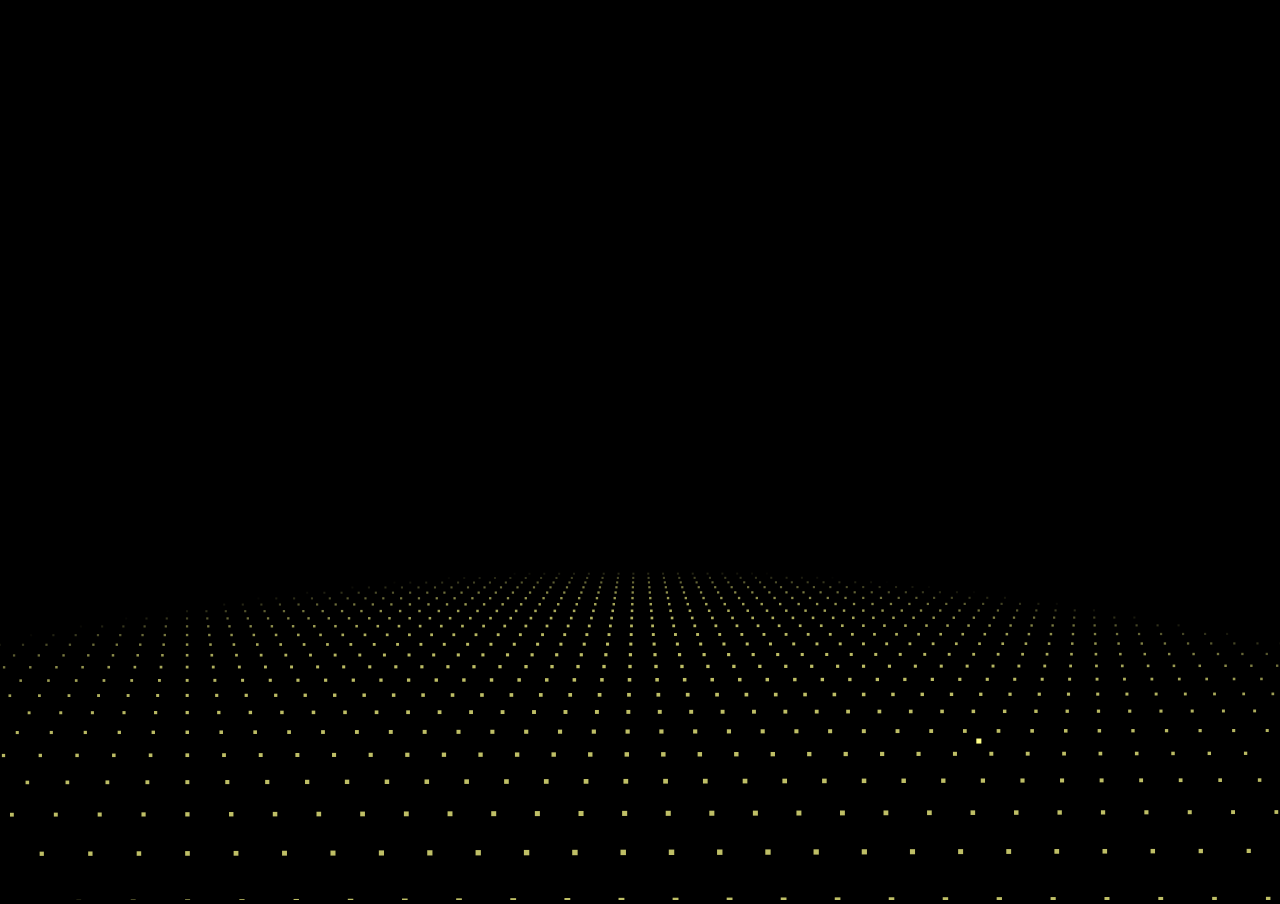
<file: 3d.html>
<!DOCTYPE html>
<!-- saved from url=(0056)http://www.17sucai.com/preview/1/2017-07-07/yh/demo.html -->
<html><head><meta http-equiv="Content-Type" content="text/html; charset=UTF-8">

<title>3D烟花</title>

<style>
html,body{
	margin:0px;
	width:100%;
	height:100%;
	overflow:hidden;
	background:#000;
}

#canvas{
	width:100%;
	height:100%;
}
</style>
</head>
<body>
<canvas id="canvas" width="1366" height="672"></canvas><script>
function initVars(){

	pi=Math.PI;
	ctx=canvas.getContext("2d");
	canvas.width=canvas.clientWidth;
	canvas.height=canvas.clientHeight;
	cx=canvas.width/2;
	cy=canvas.height/2;
	playerZ=-25;
	playerX=playerY=playerVX=playerVY=playerVZ=pitch=yaw=pitchV=yawV=0;
	scale=600;
	seedTimer=0;seedInterval=5,seedLife=100;gravity=.02;
	seeds=new Array();
	sparkPics=new Array();
	s="https://cantelope.org/NYE/";
	for(i=1;i<=10;++i){
		sparkPic=new Image();
		sparkPic.src=s+"spark"+i+".png";
		sparkPics.push(sparkPic);
	}
	sparks=new Array();
	pow1=new Audio(s+"pow1.ogg");
	pow2=new Audio(s+"pow2.ogg");
	pow3=new Audio(s+"pow3.ogg");
	pow4=new Audio(s+"pow4.ogg");
	frames = 0;
}

function rasterizePoint(x,y,z){

	var p,d;
	x-=playerX;
	y-=playerY;
	z-=playerZ;
	p=Math.atan2(x,z);
	d=Math.sqrt(x*x+z*z);
	x=Math.sin(p-yaw)*d;
	z=Math.cos(p-yaw)*d;
	p=Math.atan2(y,z);
	d=Math.sqrt(y*y+z*z);
	y=Math.sin(p-pitch)*d;
	z=Math.cos(p-pitch)*d;
	var rx1=-1000,ry1=1,rx2=1000,ry2=1,rx3=0,ry3=0,rx4=x,ry4=z,uc=(ry4-ry3)*(rx2-rx1)-(rx4-rx3)*(ry2-ry1);
	if(!uc) return {x:0,y:0,d:-1};
	var ua=((rx4-rx3)*(ry1-ry3)-(ry4-ry3)*(rx1-rx3))/uc;
	var ub=((rx2-rx1)*(ry1-ry3)-(ry2-ry1)*(rx1-rx3))/uc;
	if(!z)z=.000000001;
	if(ua>0&&ua<1&&ub>0&&ub<1){
		return {
			x:cx+(rx1+ua*(rx2-rx1))*scale,
			y:cy+y/z*scale,
			d:Math.sqrt(x*x+y*y+z*z)
		};
	}else{
		return {
			x:cx+(rx1+ua*(rx2-rx1))*scale,
			y:cy+y/z*scale,
			d:-1
		};
	}
}

function spawnSeed(){
	
	seed=new Object();
	seed.x=-50+Math.random()*100;
	seed.y=25;
	seed.z=-50+Math.random()*100;
	seed.vx=.1-Math.random()*.2;
	seed.vy=-1.5;//*(1+Math.random()/2);
	seed.vz=.1-Math.random()*.2;
	seed.born=frames;
	seeds.push(seed);
}

function splode(x,y,z){
	
	t=5+parseInt(Math.random()*150);
	sparkV=1+Math.random()*2.5;
	type=parseInt(Math.random()*3);
	switch(type){
		case 0:
			pic1=parseInt(Math.random()*10);
			break;
		case 1:
			pic1=parseInt(Math.random()*10);
			do{ pic2=parseInt(Math.random()*10); }while(pic2==pic1);
			break;
		case 2:
			pic1=parseInt(Math.random()*10);
			do{ pic2=parseInt(Math.random()*10); }while(pic2==pic1);
			do{ pic3=parseInt(Math.random()*10); }while(pic3==pic1 || pic3==pic2);
			break;
	}
	for(m=1;m<t;++m){
		spark=new Object();
		spark.x=x; spark.y=y; spark.z=z;
		p1=pi*2*Math.random();
		p2=pi*Math.random();
		v=sparkV*(1+Math.random()/6)
		spark.vx=Math.sin(p1)*Math.sin(p2)*v;
		spark.vz=Math.cos(p1)*Math.sin(p2)*v;
		spark.vy=Math.cos(p2)*v;
		switch(type){
			case 0: spark.img=sparkPics[pic1]; break;
			case 1:
				spark.img=sparkPics[parseInt(Math.random()*2)?pic1:pic2];
				break;
			case 2:
				switch(parseInt(Math.random()*3)){
					case 0: spark.img=sparkPics[pic1]; break;
					case 1: spark.img=sparkPics[pic2]; break;
					case 2: spark.img=sparkPics[pic3]; break;
				}
				break;
		}
		spark.radius=25+Math.random()*50;
		spark.alpha=1;
		spark.trail=new Array();
		sparks.push(spark);
	}
	switch(parseInt(Math.random()*4)){
		case 0:	pow=new Audio(s+"pow1.ogg"); break;
		case 1:	pow=new Audio(s+"pow2.ogg"); break;
		case 2:	pow=new Audio(s+"pow3.ogg"); break;
		case 3:	pow=new Audio(s+"pow4.ogg"); break;
	}
	d=Math.sqrt((x-playerX)*(x-playerX)+(y-playerY)*(y-playerY)+(z-playerZ)*(z-playerZ));
	pow.volume=1.5/(1+d/10);
	pow.play();
}

function doLogic(){
	
	if(seedTimer<frames){
		seedTimer=frames+seedInterval*Math.random()*10;
		spawnSeed();
	}
	for(i=0;i<seeds.length;++i){
		seeds[i].vy+=gravity;
		seeds[i].x+=seeds[i].vx;
		seeds[i].y+=seeds[i].vy;
		seeds[i].z+=seeds[i].vz;
		if(frames-seeds[i].born>seedLife){
			splode(seeds[i].x,seeds[i].y,seeds[i].z);
			seeds.splice(i,1);
		}
	}
	for(i=0;i<sparks.length;++i){
		if(sparks[i].alpha>0 && sparks[i].radius>5){
			sparks[i].alpha-=.01;
			sparks[i].radius/=1.02;
			sparks[i].vy+=gravity;
			point=new Object();
			point.x=sparks[i].x;
			point.y=sparks[i].y;
			point.z=sparks[i].z;
			if(sparks[i].trail.length){
				x=sparks[i].trail[sparks[i].trail.length-1].x;
				y=sparks[i].trail[sparks[i].trail.length-1].y;
				z=sparks[i].trail[sparks[i].trail.length-1].z;
				d=((point.x-x)*(point.x-x)+(point.y-y)*(point.y-y)+(point.z-z)*(point.z-z));
				if(d>9){
					sparks[i].trail.push(point);
				}
			}else{
				sparks[i].trail.push(point);
			}
			if(sparks[i].trail.length>5)sparks[i].trail.splice(0,1);				
			sparks[i].x+=sparks[i].vx;
			sparks[i].y+=sparks[i].vy;
			sparks[i].z+=sparks[i].vz;
			sparks[i].vx/=1.075;
			sparks[i].vy/=1.075;
			sparks[i].vz/=1.075;
		}else{
			sparks.splice(i,1);
		}
	}
	p=Math.atan2(playerX,playerZ);
	d=Math.sqrt(playerX*playerX+playerZ*playerZ);
	d+=Math.sin(frames/80)/1.25;
	t=Math.sin(frames/200)/40;
	playerX=Math.sin(p+t)*d;
	playerZ=Math.cos(p+t)*d;
	yaw=pi+p+t;
}

function rgb(col){
	
	var r = parseInt((.5+Math.sin(col)*.5)*16);
	var g = parseInt((.5+Math.cos(col)*.5)*16);
	var b = parseInt((.5-Math.sin(col)*.5)*16);
	return "#"+r.toString(16)+g.toString(16)+b.toString(16);
}

function draw(){
	
	ctx.clearRect(0,0,cx*2,cy*2);
	
	ctx.fillStyle="#ff8";
	for(i=-100;i<100;i+=3){
		for(j=-100;j<100;j+=4){
			x=i;z=j;y=25;
			point=rasterizePoint(x,y,z);
			if(point.d!=-1){
				size=250/(1+point.d);
				d = Math.sqrt(x * x + z * z);
				a = 0.75 - Math.pow(d / 100, 6) * 0.75;
				if(a>0){
					ctx.globalAlpha = a;
					ctx.fillRect(point.x-size/2,point.y-size/2,size,size);				
				}
			}
		}
	}
	ctx.globalAlpha=1;
	for(i=0;i<seeds.length;++i){
		point=rasterizePoint(seeds[i].x,seeds[i].y,seeds[i].z);
		if(point.d!=-1){
			size=200/(1+point.d);
			ctx.fillRect(point.x-size/2,point.y-size/2,size,size);
		}
	}
	point1=new Object();
	for(i=0;i<sparks.length;++i){
		point=rasterizePoint(sparks[i].x,sparks[i].y,sparks[i].z);
		if(point.d!=-1){
			size=sparks[i].radius*200/(1+point.d);
			if(sparks[i].alpha<0)sparks[i].alpha=0;
			if(sparks[i].trail.length){
				point1.x=point.x;
				point1.y=point.y;
				switch(sparks[i].img){
					case sparkPics[0]:ctx.strokeStyle="#f84";break;
					case sparkPics[1]:ctx.strokeStyle="#84f";break;
					case sparkPics[2]:ctx.strokeStyle="#8ff";break;
					case sparkPics[3]:ctx.strokeStyle="#fff";break;
					case sparkPics[4]:ctx.strokeStyle="#4f8";break;
					case sparkPics[5]:ctx.strokeStyle="#f44";break;
					case sparkPics[6]:ctx.strokeStyle="#f84";break;
					case sparkPics[7]:ctx.strokeStyle="#84f";break;
					case sparkPics[8]:ctx.strokeStyle="#fff";break;
					case sparkPics[9]:ctx.strokeStyle="#44f";break;
				}
				for(j=sparks[i].trail.length-1;j>=0;--j){
					point2=rasterizePoint(sparks[i].trail[j].x,sparks[i].trail[j].y,sparks[i].trail[j].z);
					if(point2.d!=-1){
						ctx.globalAlpha=j/sparks[i].trail.length*sparks[i].alpha/2;
						ctx.beginPath();
						ctx.moveTo(point1.x,point1.y);
						ctx.lineWidth=1+sparks[i].radius*10/(sparks[i].trail.length-j)/(1+point2.d);
						ctx.lineTo(point2.x,point2.y);
						ctx.stroke();
						point1.x=point2.x;
						point1.y=point2.y;
					}
				}
			}
			ctx.globalAlpha=sparks[i].alpha;
			ctx.drawImage(sparks[i].img,point.x-size/2,point.y-size/2,size,size);
		}
	}
}

function frame(){

	if(frames>100000){
		seedTimer=0;
		frames=0;
	}
	frames++;
	draw();
	doLogic();
	requestAnimationFrame(frame);
}

window.addEventListener("resize",()=>{
	canvas.width=canvas.clientWidth;
	canvas.height=canvas.clientHeight;
	cx=canvas.width/2;
	cy=canvas.height/2;
});

initVars();
frame();</script>


</body></html>
</file>
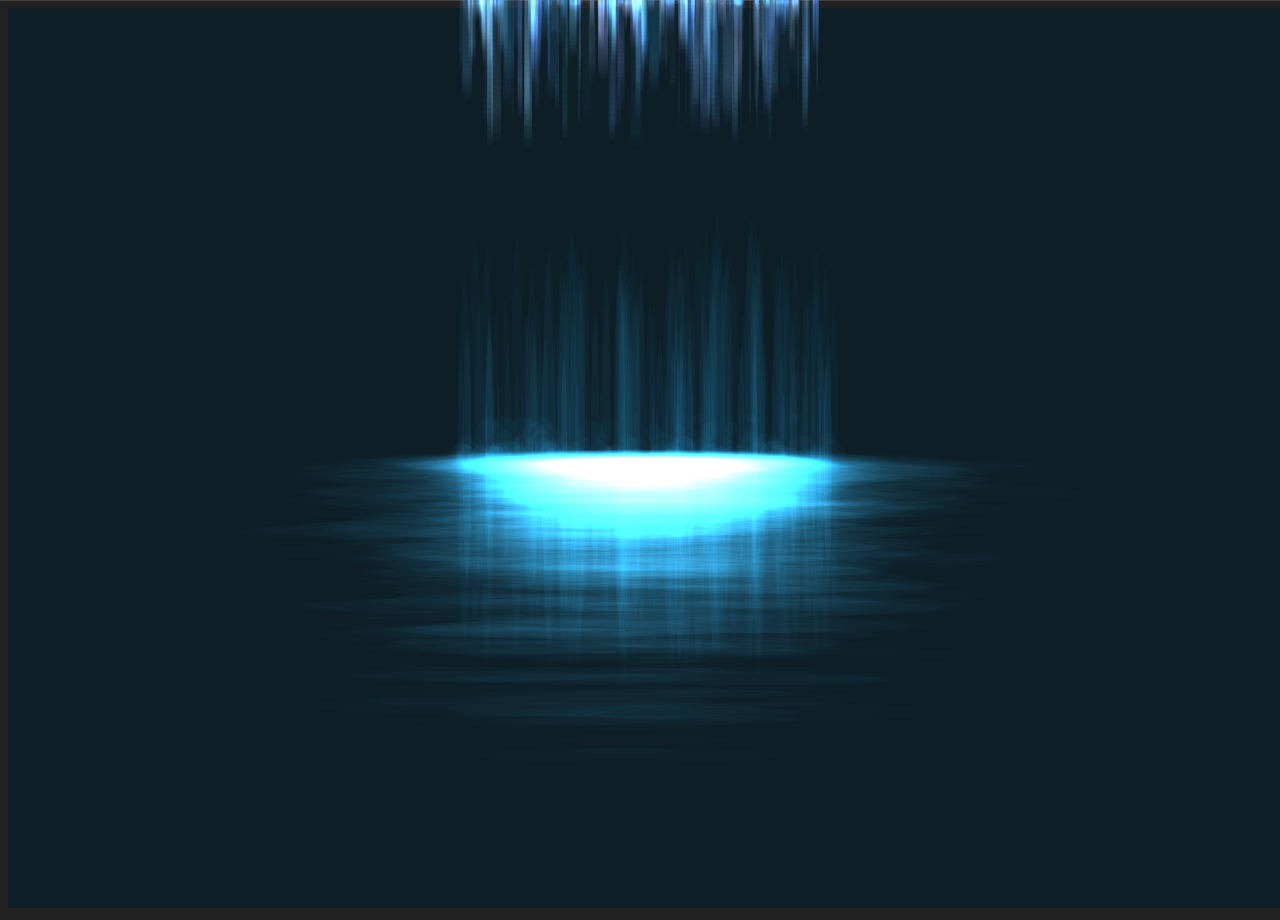
<file: falls.html>
﻿<!doctype html>
<html>
<head>
<meta charset="utf-8">
<title>瀑布效果</title>

<style>
body {
  background: #222;
  color: white;
  overflow:hidden;
}

#container {
  box-shadow: inset 0 1px 0 #444, 0 -1px 0 #000;
  height: 100vh;
  width: 100vw;
  position: absolute;
  left: 0;
  top: 0;
  margin: 0;
  will-change: transform;
  -webkit-transform: translateZ(0);
          transform: translateZ(0);
}

canvas#waterfall {
  display: block;
  margin: 0 auto;
  width: 30%;
  height: 55%;
  will-change: transform;
  -webkit-transform: translateZ(0);
          transform: translateZ(0);
}

.emma {
  height: 100vh;
  width: 100%;
  position: absolute;
  left: 0;
  top: 0;
  margin: 0;
}

h1 {
  color: #0af;
  font-size: 30vw;
}

canvas#surface {
  -webkit-animation: fade-in 3000ms forwards;
          animation: fade-in 3000ms forwards;
  display: block;
  left: 0;
  position: absolute;
  top: 0;
  z-index: -1;
}

@-webkit-keyframes fade-in {
  0% {
    opacity: 0;
  }
  100% {
    opacity: 1;
  }
}

@keyframes fade-in {
  0% {
    opacity: 0;
  }
  100% {
    opacity: 1;
  }
}
</style>

</head>
<body>

<div id="container">

	<canvas id="waterfall"></canvas>
	
    <div class="emma flex">
        <div> </div>
    </div>
	
</div>

<script type="text/javascript" src="js/pixi.min.js"></script>
<script type="text/javascript" src="js/tinycolor.min.js"></script>

<script type="text/javascript">
+!~-(function(PIXI, window, document, undefined) {
  var waterfallCanvas = function(c, cw, ch) {
    var _this = this;
    this.c = c;
    this.ctx = c.getContext('2d');
    this.cw = cw;
    this.ch = ch;
    this.particles = [];
    this.particleRate = 6;
    this.gravity = 0.15;
    this.init = function() {
      this.loop();
    };
    this.reset = function() {
      this.ctx.clearRect(0, 0, this.cw, this.ch);
      this.particles = [];
    };
    this.rand = function(rMi, rMa) {
      return ~~((Math.random() * (rMa - rMi + 1)) + rMi);
    };
    this.Particle = function() {
      var newWidth = _this.rand(1, 20);
      var newHeight = _this.rand(1, 45);
      this.x = _this.rand(10 + (newWidth / 2), _this.cw - 10 - (newWidth / 2));
      this.y = -newHeight;
      this.vx = 0;
      this.vy = 0;
      this.width = newWidth;
      this.height = newHeight;
      this.hue = _this.rand(200, 220);
      this.saturation = _this.rand(30, 60);
      this.lightness = _this.rand(30, 60);
    };
    this.Particle.prototype.update = function(i) {
      this.vx += this.vx;
      this.vy += _this.gravity;
      this.x += this.vx;
      this.y += this.vy;
    };
    this.Particle.prototype.render = function() {
      _this.ctx.strokeStyle = 'hsla(' + this.hue + ', ' + this.saturation + '%, ' + this.lightness + '%, .05)';
      _this.ctx.beginPath();
      _this.ctx.moveTo(this.x, this.y);
      _this.ctx.lineTo(this.x, this.y + this.height);
      _this.ctx.lineWidth = this.width / 2;
      _this.ctx.lineCap = 'round';
      _this.ctx.stroke();
    };
    this.Particle.prototype.renderBubble = function() {
      _this.ctx.fillStyle = 'hsla(' + this.hue + ', 40%, 40%, 1)';
      _this.ctx.fillStyle = 'hsla(' + this.hue + ', ' + this.saturation + '%, ' + this.lightness + '%, .3)';
      _this.ctx.beginPath();
      _this.ctx.arc(this.x + this.width / 2, _this.ch - 20 - _this.rand(0, 10), _this.rand(1, 8), 0, Math.PI * 2, false);
      _this.ctx.fill();
    };
    this.createParticles = function() {
      var i = this.particleRate;
      while (i--) {
        this.particles.push(new this.Particle());
      }
    };
    this.removeParticles = function() {
      var i = this.particleRate;
      while (i--) {
        var p = this.particles[i];
        if (p.y > _this.ch - 20 - p.height) {
          p.renderBubble();
          _this.particles.splice(i, 1);
        }
      }
    };
    this.updateParticles = function() {
      var i = this.particles.length;
      while (i--) {
        var p = this.particles[i];
        p.update(i);
      }
    };
    this.renderParticles = function() {
      var i = this.particles.length;
      while (i--) {
        var p = this.particles[i];
        p.render();
      }
    };
    this.clearCanvas = function() {
      this.ctx.globalCompositeOperation = 'destination-out';
      this.ctx.fillStyle = 'rgba(255,255,255,.06)';
      this.ctx.fillRect(0, 0, this.cw, this.ch);
      this.ctx.globalCompositeOperation = 'lighter';
    };
    this.loop = function() {
      var loopIt = function() {
        requestAnimationFrame(loopIt, _this.c);
        _this.clearCanvas();
        _this.createParticles();
        _this.updateParticles();
        _this.renderParticles();
        _this.removeParticles();
      };
      loopIt();
    };
  };
  var isCanvasSupported = function() {
    var elem = document.createElement('canvas');
    return !!(elem.getContext && elem.getContext('2d'));
  };
  var setupRAF = function() {
    var lastTime = 0;
    var vendors = ['ms', 'moz', 'webkit', 'o'];
    for (var x = 0; x < vendors.length && !window.requestAnimationFrame; ++x) {
      window.requestAnimationFrame = window[vendors[x] + 'RequestAnimationFrame'];
      window.cancelAnimationFrame = window[vendors[x] + 'CancelAnimationFrame'] || window[vendors[x] + 'CancelRequestAnimationFrame'];
    }
    if (!window.requestAnimationFrame) {
      window.requestAnimationFrame = function(callback, element) {
        var currTime = new Date().getTime();
        var timeToCall = Math.max(0, 16 - (currTime - lastTime));
        var id = window.setTimeout(function() {
          callback(currTime + timeToCall);
        }, timeToCall);
        lastTime = currTime + timeToCall;
        return id;
      };
    }
    if (!window.cancelAnimationFrame) {
      window.cancelAnimationFrame = function(id) {
        clearTimeout(id);
      };
    }
  };
  if (isCanvasSupported()) {
    var c = document.getElementById('waterfall');
    var cw = c.width = Math.max(document.getElementById('waterfall').scrollWidth, document.getElementById('waterfall').offsetWidth, document.getElementById('waterfall').clientWidth, document.getElementById('waterfall').scrollWidth, document.getElementById('waterfall').offsetWidth);
    var ch = c.height = Math.max(document.getElementById('waterfall').scrollHeight, document.getElementById('waterfall').offsetHeight, document.getElementById('waterfall').clientHeight, document.getElementById('waterfall').scrollHeight, document.getElementById('waterfall').offsetHeight);
    var waterfall = new waterfallCanvas(c, cw, ch);
    setupRAF();
    waterfall.init();
  } /* Second plugin */
  var w, h, renderer, stage, waveGraphics, partGraphics, waveTexture, partTexture, waveCount, partCount, waves, parts;

  function init() {
    renderer = PIXI.autoDetectRenderer(window.innerWidth, window.innerHeight / 2, {
      backgroundColor: '0x' + tinycolor('hsl(200, 50%, 10%)').toHex()
    });
    stage = new PIXI.Container();
    waveCount = 2000;
    partCount = 1000;
    waves = [];
    parts = [];
    document.body.appendChild(renderer.view);
    reset();
    for (var i = 0; i < 300; i++) {
      step();
    }
    loop();
  }

  function reset() {
    w = window.innerWidth;
    h = window.innerHeight;
    renderer.resize(w, h);
    waveGraphics = null;
    waveTexture = null;
    partGraphics = null;
    partTexture = null;
    waveGraphics = new PIXI.Graphics();
    waveGraphics.cacheAsBitmap = true;
    waveGraphics.beginFill('0x' + tinycolor('hsl(200, 74%, 40%)').toHex(), 0.15);
    waveGraphics.drawCircle(0, 0, 20);
    waveGraphics.endFill();
    waveTexture = waveGraphics.generateTexture();
    partGraphics = new PIXI.Graphics();
    partGraphics.cacheAsBitmap = true;
    partGraphics.beginFill('0x' + tinycolor('hsl(200, 70%, 40%)').toHex(), 0.2);
    partGraphics.drawCircle(0, 0, 15);
    partGraphics.endFill();
    partTexture = partGraphics.generateTexture();
  }

  function step() {
    if (waves.length < waveCount) {
      for (var i = 0; i < 10; i++) {
        var wave = new PIXI.Sprite(waveTexture),
          scale = 0.2 + Math.random() * 0.8;
        wave.position.x = w / 2;
        wave.position.y = h / 2;
        wave.anchor.x = 0.5;
        wave.anchor.y = 0.5;
        wave.scale.x = scale * 10;
        wave.scale.y = scale * 0.5;
        wave.blendMode = PIXI.BLEND_MODES.SCREEN;
        waves.push({
          sprite: wave,
          x: wave.position.x,
          y: wave.position.y,
          vx: 0,
          vy: 0,
          angle: Math.PI / 2 + Math.random() * Math.PI + Math.PI * 1.5,
          speed: 0.01 + Math.random() / 10
        });
        stage.addChild(wave);
      }
    }
    for (var i = 0, length = waves.length; i < length; i++) {
      var wave = waves[i];
      wave.sprite.position.x = wave.x;
      wave.sprite.position.y = wave.y;
      wave.vx = Math.cos(wave.angle) * wave.speed;
      wave.vy = Math.sin(wave.angle) * wave.speed;
      wave.x += wave.vx;
      wave.y += wave.vy;
      wave.speed *= 1.01;
      if (wave.x > w + 200 || wave.x < -200 || wave.y > h + 200) {
        wave.x = w / 2;
        wave.y = h / 2;
        wave.speed = 0.01 + Math.random() / 10;
      }
    }
    if (parts.length < partCount) {
      var part = new PIXI.Sprite(partTexture),
        scale = 0.2 + Math.random() * 0.8,
        type = Math.random() > 0.5 ? 1 : 0;
      part.position.x = w / 2 + Math.random() * 380 - 190;
      part.position.y = h / 2 + 0;
      part.anchor.x = 0.5;
      part.anchor.y = 0.5;
      part.scale.x = type ? scale : scale * 0.5;
      part.scale.y = type ? scale : scale * 15;
      part.blendMode = PIXI.BLEND_MODES.SCREEN;
      parts.push({
        sprite: part,
        ox: part.position.x,
        oy: part.position.y,
        x: part.position.x,
        y: part.position.y,
        vx: 0,
        vy: 0,
        angle: (-Math.PI * 0.5) + (w / 2 - part.position.x) / 750,
        speed: 0.0001 + Math.random() / 50
      });
      stage.addChild(part);
    }
    for (var i = 0, length = parts.length; i < length; i++) {
      var part = parts[i];
      part.sprite.position.x = part.x;
      part.sprite.position.y = part.y;
      part.vx = Math.cos(part.angle) * part.speed;
      part.vy = Math.sin(part.angle) * part.speed;
      part.x += part.vx;
      part.y += part.vy;
      part.speed *= 1.01;
      if (part.x > w + 50 || part.x < -50 || part.y < -50) {
        part.x = part.ox;
        part.y = part.oy;
        part.speed = 0.01 + Math.random() / 50;
      }
    }
    renderer.render(stage);
  }

  function loop() {
    step();
    requestAnimationFrame(loop);
  }
  window.addEventListener('resize', reset);
  init();
})(PIXI, this, document);
</script>

</body>
</html>
</file>
